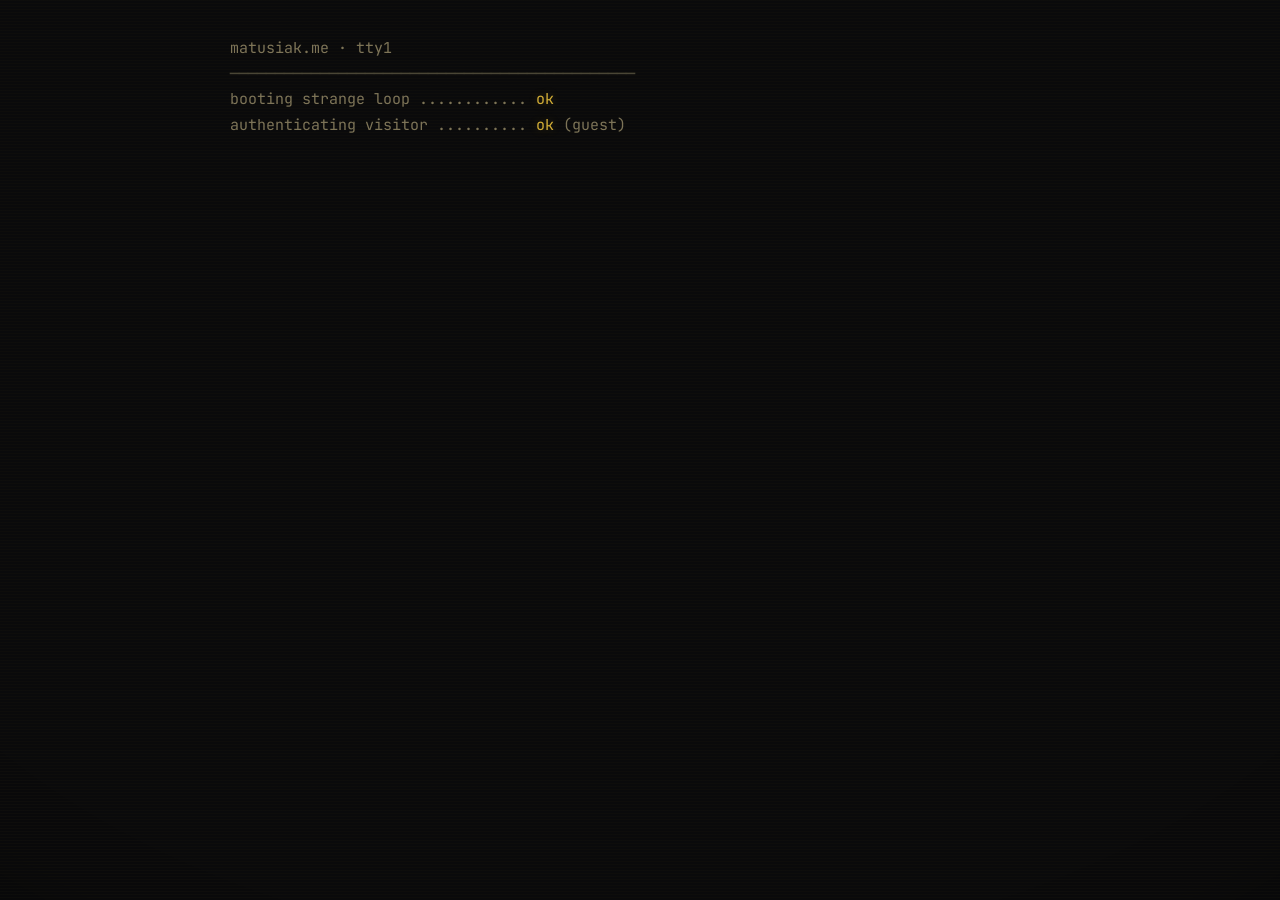
<file: index.html>
<!DOCTYPE html>
<html lang="en">
<head>
  <meta charset="utf-8" />
  <meta name="viewport" content="width=device-width, initial-scale=1" />
  <title>Radosław Matusiak — Application Security</title>
  <meta name="author" content="Radosław Matusiak" />
  <meta name="description" content="Radosław Matusiak — Senior Application & Product Security Engineer. 15+ years in fuzzing, penetration testing, threat modeling and secure SDLC." />
  <meta property="og:type" content="website" />
  <meta property="og:title" content="Radosław Matusiak — Application Security" />
  <meta property="og:description" content="Senior Application & Product Security Engineer. I break things to prove they hold." />
  <meta property="og:url" content="https://www.matusiak.me/" />
  <meta property="og:image" content="https://www.matusiak.me/og.png" />
  <meta property="og:image:width" content="1200" />
  <meta property="og:image:height" content="630" />
  <meta property="og:image:alt" content="Radosław Matusiak — terminal homepage" />
  <meta name="twitter:card" content="summary_large_image" />
  <meta name="twitter:title" content="Radosław Matusiak — Application Security" />
  <meta name="twitter:description" content="Senior Application & Product Security Engineer. I break things to prove they hold." />
  <meta name="twitter:image" content="https://www.matusiak.me/og.png" />
  <link rel="icon" type="image/svg+xml" href="favicon.svg" />
  <link rel="preconnect" href="https://fonts.googleapis.com" />
  <link rel="preconnect" href="https://fonts.gstatic.com" crossorigin />
  <link href="https://fonts.googleapis.com/css2?family=JetBrains+Mono:wght@400;500;700&display=swap" rel="stylesheet" />
  <style>
  :root{
    --bg:#0a0a0b; --text:#e8e0cc; --gold:#d4af37; --brass:#7d7458; --dim:#4a4636;
    --mono:"JetBrains Mono", ui-monospace, "SFMono-Regular", Menlo, Consolas, monospace;
  }
  *{box-sizing:border-box;}
  html,body{margin:0; padding:0; height:100%;}
  body{
    background:var(--bg); color:var(--text); font-family:var(--mono);
    font-size:15px; line-height:1.7; min-height:100vh;
    -webkit-font-smoothing:antialiased; overflow-wrap:anywhere;
  }
  /* faint CRT scanlines + vignette — kept very subtle */
  body::before{
    content:""; position:fixed; inset:0; z-index:2; pointer-events:none;
    background:repeating-linear-gradient(180deg, rgba(212,175,55,.025) 0 1px, transparent 1px 3px);
  }
  body::after{
    content:""; position:fixed; inset:0; z-index:2; pointer-events:none;
    background:radial-gradient(120% 120% at 50% 40%, transparent 55%, rgba(0,0,0,.55) 100%);
  }

  .term{position:relative; z-index:1; min-height:100vh; max-width:900px;
    margin:0 auto; padding:clamp(18px,4vh,48px) clamp(16px,4vw,40px) 28vh; cursor:text;}
  .out{white-space:pre-wrap;}
  .ln{margin:0;}
  .gold{color:var(--gold); text-shadow:0 0 8px rgba(212,175,55,.25);}
  .bold{font-weight:700;}
  .muted{color:var(--brass);}
  .dim{color:var(--dim);}
  .name{color:var(--gold); font-weight:700; letter-spacing:.22em;
    font-size:clamp(1.1rem,4.4vw,1.7rem); text-shadow:0 0 14px rgba(212,175,55,.3);}
  .rule{color:var(--dim);}
  a{color:var(--gold); text-decoration:none; border-bottom:1px dotted rgba(212,175,55,.4);}
  a:hover,a:focus{text-shadow:0 0 8px rgba(212,175,55,.5); border-bottom-color:var(--gold);}

  .inputline{display:flex; align-items:baseline; gap:.6ch;}
  .prompt{color:var(--gold); white-space:nowrap;}
  .cmd{flex:1; position:relative; white-space:pre-wrap; outline:none; min-width:1ch; caret-color:var(--gold);}

  .echo{color:var(--gold);}        /* echoed command after Enter */
  .err{color:#c9683f;}

  /* screen-reader / no-JS static content: present for AT and crawlers */
  .sr{position:absolute; width:1px; height:1px; padding:0; margin:-1px;
    overflow:hidden; clip:rect(0 0 0 0); white-space:nowrap; border:0;}
  .nojs{max-width:900px; margin:0 auto; padding:48px 24px; color:var(--text);}
  .nojs a{display:inline-block; margin-right:18px;}
  </style>
</head>
<body>
  <!-- Always-present content for screen readers, crawlers, and the no-JS path -->
  <div class="sr">
    <h1>Radosław Matusiak</h1>
    <p>Senior Application &amp; Product Security Engineer. 15+ years in application &amp; product security,
       fuzzing, penetration testing, threat modeling and secure SDLC.</p>
    <ul>
      <li><a href="https://www.linkedin.com/in/radoslawmatusiak/">LinkedIn</a></li>
      <li><a href="https://github.com/rsc-dev">GitHub</a></li>
      <li><a href="mailto:radoslaw@matusiak.me">Email</a></li>
    </ul>
  </div>

  <noscript>
    <div class="nojs">
      <h1 class="name">RADOSŁAW MATUSIAK</h1>
      <p>Senior Application &amp; Product Security Engineer — “I break things to prove they hold.”</p>
      <p>15+ years: application &amp; product security, fuzzing, penetration testing, threat modeling, secure SDLC.</p>
      <p>
        <a href="https://www.linkedin.com/in/radoslawmatusiak/">linkedin</a>
        <a href="https://github.com/rsc-dev">github</a>
        <a href="mailto:radoslaw@matusiak.me">mail</a>
      </p>
    </div>
  </noscript>

  <main class="term" id="term" aria-label="Interactive terminal. Type help for commands." hidden>
    <div class="out" id="out" role="log" aria-live="polite" aria-atomic="false"></div>
    <div class="inputline" id="inputline" style="display:none">
      <span class="prompt" id="prompt">visitor@matusiak.me:~$</span>
      <span class="cmd" id="cmd" contenteditable="true" spellcheck="false" autocapitalize="off" autocorrect="off" role="textbox" aria-label="command input"></span>
    </div>
  </main>

  <script>
  (function(){
    "use strict";
    var term = document.getElementById("term");
    var out  = document.getElementById("out");
    var inputline = document.getElementById("inputline");
    var cmdEl = document.getElementById("cmd");
    term.hidden = false;

    var reduce = window.matchMedia("(prefers-reduced-motion: reduce)").matches;
    var promptText = "visitor@matusiak.me:~$";
    var history = [], hidx = 0;
    var game = null;
    var effectActive = false;
    function setPrompt(t){ promptText = t; var el = document.getElementById("prompt"); if(el){ el.textContent = t; } }

    // persistent history (across visits) + tab completion
    var HKEY = "matusiak.tty.history";
    try{ var _h = JSON.parse(localStorage.getItem(HKEY) || "[]"); if(_h && _h.length){ history = _h; hidx = history.length; } }catch(e){}
    function saveHistory(){ try{ localStorage.setItem(HKEY, JSON.stringify(history.slice(-100))); }catch(e){} }

    var COMPLETIONS = ["about","banner","clear","crack","github","help","linkedin","links","ls","mail","pgp","whoami"];
    function commonPrefix(arr){
      if(!arr.length){ return ""; }
      var p = arr[0], i;
      for(i=1;i<arr.length;i++){
        while(arr[i].indexOf(p) !== 0){ p = p.slice(0, -1); if(!p){ return ""; } }
      }
      return p;
    }
    function printCompletions(list){
      line("<span class=\"prompt\">" + esc(promptText) + "</span> <span class=\"echo\">" + esc(cmdEl.textContent) + "</span>");
      line(list.join("   "), "muted");
      scroll();
    }

    var DATA = {
      role: "Senior Application Security / Product Security Engineer",
      bio: [
        "15+ years breaking and hardening software.",
        "application & product security · fuzzing · penetration testing",
        "threat modeling · secure SDLC · embedded · telecom",
        "Python · C# · Java · C/C++",
        "Glia · Argyle · UTC Fire & Security · ADVA · FuzzMyApp"
      ],
      links: {
        linkedin: "https://www.linkedin.com/in/radoslawmatusiak/",
        github:   "https://github.com/rsc-dev",
        mail:     "mailto:radoslaw@matusiak.me"
      }
    };

    function esc(s){ return String(s).replace(/&/g,"&amp;").replace(/</g,"&lt;").replace(/>/g,"&gt;"); }
    function line(html, cls){
      var p = document.createElement("p");
      p.className = "ln" + (cls ? " " + cls : "");
      p.innerHTML = html;
      out.appendChild(p);
    }
    function blank(){ line("&nbsp;"); }
    function rule(){ line(new Array(46).join("─"), "rule"); }
    function scroll(){ window.scrollTo(0, document.body.scrollHeight); }
    function link(href, text){
      var ext = href.indexOf("http") === 0 ? " target=\"_blank\" rel=\"noopener\"" : "";
      return "<a href=\"" + href + "\"" + ext + ">" + esc(text) + "</a>";
    }

    var COMMANDS = {
      help: function(){
        line("available commands", "gold");
        line("  whoami     who is this");
        line("  about      profile / bio");
        line("  links      where to find me");
        line("  github · linkedin · mail   open directly");
        line("  pgp        my OpenPGP public key");
        line("  crack      break the cipher  ·  a small game");
        line("  banner     reprint the header");
        line("  clear      wipe the screen");
        line("  help       this");
        blank();
        line("[tab] complete · [↑]/[↓] history · ctrl-l clear", "dim");
      },
      whoami: function(){
        line("the one reading this sentence.", "gold");
        line(DATA.role, "muted");
      },
      about: function(){
        DATA.bio.forEach(function(l){ line(esc(l)); });
      },
      bio: function(){ COMMANDS.about(); },
      links: function(){
        line("  linkedin   " + link(DATA.links.linkedin, "in/radoslawmatusiak"));
        line("  github     " + link(DATA.links.github, "github.com/rsc-dev"));
        line("  mail       " + link(DATA.links.mail, "radoslaw@matusiak.me"));
        line("  pgp        " + link("pgp.asc", "pgp.asc"));
      },
      pgp: function(){
        line("OpenPGP public key", "gold");
        line("  uid          radoslaw@matusiak.me");
        line("  fingerprint  302D 7626 8551 898D 4789  0BE2 702F 6FBC 8585 8112", "gold");
        line("  key id       702F6FBC85858112");
        line("  type         Ed25519 (EdDSA)");
        line("  download     " + link("pgp.asc", "pgp.asc"));
        line("  verify what i sign. fuzz everything else.", "muted");
      },
      github: function(){ line("opening github …", "muted"); window.open(DATA.links.github, "_blank", "noopener"); },
      linkedin: function(){ line("opening linkedin …", "muted"); window.open(DATA.links.linkedin, "_blank", "noopener"); },
      mail: function(){ window.location.href = DATA.links.mail; },
      crack: function(){ startCrack(); },
      play:  function(){ startCrack(); },
      game:  function(){ startCrack(); },
      banner: function(){ printBanner(); },
      clear: function(){ out.innerHTML = ""; },
      exit: function(){ line("there is no exit from a strange loop.", "muted"); },
      sudo: function(){ line("you already hold all the power you brought with you.", "muted"); },
      ls:  function(){ line("about  crack  links  pgp  whoami"); },
      man: function(){ line("read the source. it documents itself.", "muted"); },
      // hidden easter egg — not listed in help/ls
      "void":  function(){ glitchEat(); },
      abyss:   function(){ glitchEat(); },
      oblivion:function(){ glitchEat(); }
    };

    // ---- crack: a small cipher-breaking game ----
    function startCrack(){
      var secret = "";
      for(var i=0;i<4;i++){ secret += (1 + Math.floor(Math.random()*6)); }
      game = { secret:secret, tries:0, max:10 };
      blank();
      line("◈ CRACK THE CIPHER", "gold");
      line("a 4-symbol lock — each symbol a digit 1–6.", "muted");
      line("<span class='gold'>●</span> right symbol, right place   <span class='muted'>○</span> right symbol, wrong place   <span class='dim'>·</span> nothing", "muted");
      line("enter 4 digits (e.g. 1234). 10 attempts. type `q` to abandon.", "muted");
      setPrompt("crack:~$");
    }

    function endCrack(){ game = null; setPrompt("visitor@matusiak.me:~$"); }

    function guessCrack(g){
      if(g === "q" || g === "quit" || g === "exit"){
        line("you step back from the lock. the cipher was <span class='gold'>" + game.secret + "</span>.", "muted");
        endCrack(); return;
      }
      if(!/^[1-6]{4}$/.test(g)){
        line("a guess is 4 digits, each 1–6 — or `q` to abandon.", "err"); return;
      }
      game.tries++;
      var s = game.secret.split(""), gg = g.split("");
      var su = [false,false,false,false], gu = [false,false,false,false];
      var exact = 0, present = 0, k, j;
      for(k=0;k<4;k++){ if(gg[k] === s[k]){ exact++; su[k] = true; gu[k] = true; } }
      for(k=0;k<4;k++){
        if(gu[k]){ continue; }
        for(j=0;j<4;j++){ if(!su[j] && gg[k] === s[j]){ present++; su[j] = true; break; } }
      }
      var pegs = "";
      for(k=0;k<exact;k++){ pegs += "<span class='gold'>●</span>"; }
      for(k=0;k<present;k++){ pegs += "<span class='muted'>○</span>"; }
      for(k=0;k<4-exact-present;k++){ pegs += "<span class='dim'>·</span>"; }
      line("  <span class='gold'>" + g + "</span>   " + pegs + "   <span class='dim'>(" + game.tries + "/" + game.max + ")</span>");
      if(exact === 4){
        line("⟁ cracked in " + game.tries + (game.tries === 1 ? " try" : " tries") + ". the lock yields.", "gold");
        endCrack(); return;
      }
      if(game.tries >= game.max){
        line("the lock holds. the cipher was <span class='gold'>" + game.secret + "</span>.", "err");
        endCrack();
      }
    }

    // ---- easter egg: the void eats the screen; any key returns ----
    function glitchEat(){
      if(effectActive){ return; }
      effectActive = true;
      cmdEl.blur();

      var cv = document.createElement("canvas");
      cv.setAttribute("aria-hidden", "true");
      cv.style.cssText = "position:fixed;inset:0;width:100vw;height:100vh;z-index:9999;background:#000;cursor:none;";
      document.body.appendChild(cv);
      var ctx = cv.getContext("2d");

      function resize(){ cv.width = window.innerWidth; cv.height = window.innerHeight; }
      resize();
      window.addEventListener("resize", resize);

      var glyphs = "⟁◈△◯☉⚝✶∴⌬⍟ΨΩ∞↻⟐ᚾᚱ⊹❂".split("");
      var W = cv.width, H = cv.height, maxR = Math.sqrt(W*W + H*H) / 2;
      var parts = [], i;
      for(i=0;i<70;i++){
        parts.push({ a:Math.random()*Math.PI*2, r:40+Math.random()*maxR,
          ch:glyphs[(Math.random()*glyphs.length)|0],
          sp:0.6+Math.random()*1.8, rot:Math.random()*Math.PI*2 });
      }
      var t = 0, raf = 0;

      function draw(){
        W = cv.width; H = cv.height; maxR = Math.sqrt(W*W + H*H) / 2;
        var cx = W/2, cy = H/2;
        t += 0.03;

        // 1) hue-cycling psychedelic plasma
        var cell = 26, x, y;
        for(y=0;y<H;y+=cell){
          for(x=0;x<W;x+=cell){
            var dx = x-cx, dy = y-cy, d = Math.sqrt(dx*dx+dy*dy);
            var v = Math.sin(x*0.012 + t) + Math.sin(y*0.014 - t*1.2)
                  + Math.sin((x+y)*0.01 + t*0.8) + Math.sin(d*0.02 - t*2.2);
            var hue = ((v*55 + t*50) % 360 + 360) % 360;
            ctx.fillStyle = "hsl(" + hue.toFixed(0) + ",75%," + (8 + (v+4)*5.5).toFixed(0) + "%)";
            ctx.fillRect(x, y, cell, cell);
          }
        }

        // 2) rotating sacred-geometry rings
        ctx.save();
        ctx.translate(cx, cy);
        ctx.strokeStyle = "rgba(212,175,55,0.5)";
        ctx.lineWidth = 1.2;
        for(var ring=0; ring<5; ring++){
          var sides = 3 + ring;
          var rr = 60 + ring*55 + Math.sin(t*1.3 + ring)*14;
          var rot = t*(ring%2 ? -0.4 : 0.4) + ring;
          ctx.beginPath();
          for(var s=0;s<=sides;s++){
            var ang = rot + s/sides*Math.PI*2;
            var px = Math.cos(ang)*rr, py = Math.sin(ang)*rr;
            if(s===0){ ctx.moveTo(px,py); } else { ctx.lineTo(px,py); }
          }
          ctx.stroke();
        }
        ctx.restore();

        // 3) mystic glyphs spiralling into the void
        ctx.textAlign = "center"; ctx.textBaseline = "middle";
        for(var p=0;p<parts.length;p++){
          var o = parts[p];
          o.r -= o.sp; o.a += 0.01*o.sp; o.rot += 0.05;
          if(o.r < 18){ o.r = maxR*(0.6+Math.random()*0.4); o.a = Math.random()*Math.PI*2; o.ch = glyphs[(Math.random()*glyphs.length)|0]; }
          var gx = cx + Math.cos(o.a)*o.r, gy = cy + Math.sin(o.a)*o.r;
          var sz = 10 + (1 - o.r/maxR)*30;
          ctx.save(); ctx.translate(gx, gy); ctx.rotate(o.rot);
          ctx.fillStyle = "rgba(232,224,204," + (0.3 + (1 - o.r/maxR)*0.6).toFixed(2) + ")";
          ctx.font = sz.toFixed(0) + "px 'JetBrains Mono', monospace";
          ctx.fillText(o.ch, 0, 0);
          ctx.restore();
        }

        // 4) the void that eats the screen — pulsing black hole from center
        var grow = (Math.sin(t*0.5 - Math.PI/2)*0.5 + 0.5);
        var vr = grow * maxR * 1.15;
        var vg = ctx.createRadialGradient(cx, cy, Math.max(0, vr-120), cx, cy, vr+1);
        vg.addColorStop(0, "#000");
        vg.addColorStop(0.82, "rgba(0,0,0,0.96)");
        vg.addColorStop(0.96, "rgba(212,175,55,0.35)");
        vg.addColorStop(1, "rgba(0,0,0,0)");
        ctx.fillStyle = vg;
        ctx.beginPath(); ctx.arc(cx, cy, vr, 0, Math.PI*2); ctx.fill();

        // 5) glitch slices with RGB shift
        if(Math.random() < 0.5){
          var slices = 2 + (Math.random()*4 | 0);
          for(var gx2=0; gx2<slices; gx2++){
            var sy = Math.random()*H, sh = 6 + Math.random()*40, off = (Math.random()-0.5)*60;
            try{ ctx.drawImage(cv, 0, sy, W, sh, off, sy, W, sh); }catch(e){}
            ctx.fillStyle = (Math.random()<0.5 ? "rgba(255,0,90,0.10)" : "rgba(0,255,200,0.10)");
            ctx.fillRect(off, sy, W, sh);
          }
        }

        raf = window.requestAnimationFrame(draw);
      }

      function dismiss(e){
        if(e){ e.preventDefault(); e.stopPropagation(); }
        if(!effectActive){ return; }
        effectActive = false;
        if(raf){ window.cancelAnimationFrame(raf); }
        window.removeEventListener("resize", resize);
        window.removeEventListener("keydown", dismiss, true);
        window.removeEventListener("mousedown", dismiss, true);
        window.removeEventListener("touchstart", dismiss, true);
        if(cv.parentNode){ cv.parentNode.removeChild(cv); }
        line("you surface from the void. it remembers you.", "muted");
        setTimeout(focusCmd, 0);
        scroll();
      }
      window.addEventListener("keydown", dismiss, true);
      window.addEventListener("mousedown", dismiss, true);
      window.addEventListener("touchstart", dismiss, true);

      draw();
      if(reduce){ window.cancelAnimationFrame(raf); }   // one static frame for reduced-motion
    }

    function run(raw){
      var input = raw.trim();
      line("<span class=\"prompt\">" + esc(promptText) + "</span> <span class=\"echo\">" + esc(input) + "</span>");
      if(game){ if(input !== ""){ guessCrack(input.toLowerCase()); } return; }
      if(!input){ return; }
      history.push(input); hidx = history.length; saveHistory();
      var parts = input.split(/\s+/);
      var name = parts[0].toLowerCase();
      var arg  = (parts[1] || "").toLowerCase();
      if(name === "cat" || name === "open"){
        if(COMMANDS[arg]){ COMMANDS[arg](); return; }
        line(name + ": " + esc(parts[1] || "") + ": no such entry. try `ls`.", "err"); return;
      }
      if(COMMANDS[name]){ COMMANDS[name](); }
      else { line(esc(parts[0]) + ": command not found. the gate stays shut — try `help`.", "err"); }
    }

    function focusCmd(){ cmdEl.focus(); placeCaretEnd(cmdEl); }
    function placeCaretEnd(el){
      try{
        var r = document.createRange(); r.selectNodeContents(el); r.collapse(false);
        var s = window.getSelection(); s.removeAllRanges(); s.addRange(r);
      }catch(e){}
    }
    term.addEventListener("mousedown", function(e){
      if(e.target.tagName === "A") return;      // let link clicks work
      if(inputline.style.display === "none") return;
      setTimeout(focusCmd, 0);
    });
    cmdEl.addEventListener("keydown", function(e){
      if(effectActive){ return; }
      if(e.key === "Enter"){
        e.preventDefault();
        var v = cmdEl.textContent;
        cmdEl.textContent = "";
        run(v);
        scroll();
      } else if(e.key === "Tab"){
        e.preventDefault();
        if(game){ return; }
        var cur = cmdEl.textContent.trim().toLowerCase();
        if(!cur){ printCompletions(COMPLETIONS); return; }
        var matches = COMPLETIONS.filter(function(c){ return c.indexOf(cur) === 0; });
        if(matches.length === 1){ cmdEl.textContent = matches[0] + " "; placeCaretEnd(cmdEl); }
        else if(matches.length > 1){
          var cp = commonPrefix(matches);
          if(cp.length > cur.length){ cmdEl.textContent = cp; placeCaretEnd(cmdEl); }
          printCompletions(matches);
        }
      } else if(e.key === "ArrowUp"){
        e.preventDefault();
        if(hidx > 0){ hidx--; cmdEl.textContent = history[hidx] || ""; placeCaretEnd(cmdEl); }
      } else if(e.key === "ArrowDown"){
        e.preventDefault();
        if(hidx < history.length){ hidx++; cmdEl.textContent = history[hidx] || ""; placeCaretEnd(cmdEl); }
      } else if(e.ctrlKey && (e.key === "l" || e.key === "L")){
        e.preventDefault(); out.innerHTML = "";
      } else if(e.ctrlKey && (e.key === "c" || e.key === "C")){
        if(window.getSelection && String(window.getSelection())){ return; }  // let copy work
        e.preventDefault();
        line("<span class=\"prompt\">" + esc(promptText) + "</span> <span class=\"echo\">" + esc(cmdEl.textContent) + "</span>^C");
        cmdEl.textContent = "";
        if(game){ endCrack(); }
        scroll();
      }
    });

    function printBanner(){
      line("RADOSŁAW MATUSIAK", "name");
      line("senior application &amp; product security engineer", "muted");
      line("&ldquo;I break things to prove they hold.&rdquo;", "gold");
    }

    function ready(){
      inputline.style.display = "flex";
      focusCmd();
      scroll();
    }

    // ---- boot sequence ----
    var boot = [
      { t:"matusiak.me · tty1", c:"muted" },
      { t:"RULE" },
      { t:"booting strange loop ............ <span class='gold'>ok</span>", c:"muted" },
      { t:"authenticating visitor .......... <span class='gold'>ok</span> (guest)", c:"muted" },
      { t:"loading self-reference .......... <span class='gold'>ok</span>", c:"muted" },
      { t:"BLANK" },
      { t:"BANNER" },
      { t:"BLANK" },
      { t:"this terminal contains a description of this terminal.", c:"muted" },
      { t:"type <span class='gold'>help</span> to begin — or <span class='gold'>whoami</span>, if you dare.", c:"muted" },
      { t:"BLANK" }
    ];

    function emit(step){
      if(step.t === "RULE"){ rule(); }
      else if(step.t === "BLANK"){ blank(); }
      else if(step.t === "BANNER"){ printBanner(); }
      else { line(step.t, step.c); }
    }

    if(reduce){
      boot.forEach(emit); ready();
    } else {
      var i = 0;
      (function tick(){
        if(i >= boot.length){ ready(); return; }
        emit(boot[i]); i++; scroll();
        setTimeout(tick, 230);
      })();
    }
  })();
  </script>
</body>
</html>
</file>
